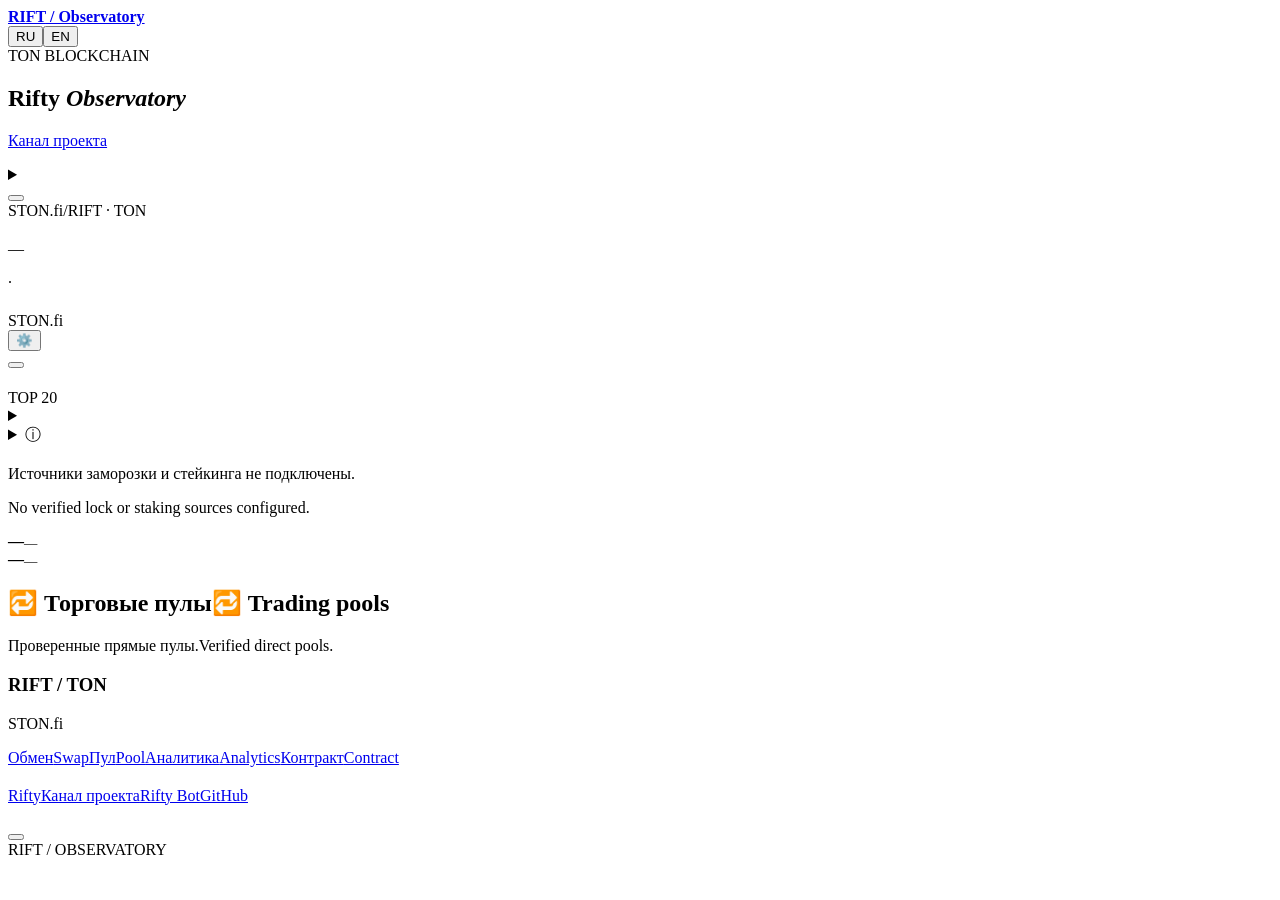
<file: web/page.html>
<!doctype html>
<html lang="ru"><head>
<meta charset="utf-8"><meta name="viewport" content="width=device-width,initial-scale=1">
<meta name="theme-color" content="#070d21"><meta name="description" content="RIFT Observatory — сделки STON.fi и DeDust, держатели и подтверждённые сжигания RIFT в сети TON.">
<title>Rifty Observatory</title><style>/*STYLE*/</style>
</head><body id="top">
<header><div class="wrap nav">
<a class="brand" href="#top"><span class="brandMark" aria-hidden="true"></span><strong>RIFT<span> / Observatory</span></strong></a>
<nav id="nav" aria-label="Observatory"><a href="#market" data-t="navMarket"></a><a href="#activity" data-t="activity"></a><a href="#wallets" data-t="wallets"></a><a href="#pools" data-t="navLiquidity"></a><a href="#supply" data-t="navSupply"></a><a href="#links" data-t="links"></a></nav>
<div class="langs" aria-label="Language"><button id="ru" lang="ru">RU</button><button id="en" lang="en">EN</button></div>
</div></header>
<main class="wrap"><section class="hero"><div class="herotext"><div class="eyebrow heroChain"><span class="brandInline" data-brand="ton">TON BLOCKCHAIN</span></div><h1>Rifty <em>Observatory</em></h1><p data-t="intro"></p><div class="introLinks"><a href="#market" data-t="toMarket"></a><a href="https://t.me/riftycommunity" target="_blank" rel="noopener noreferrer" data-t="projectChannel">Канал проекта</a></div></div><div class="heroArt" role="img" aria-label="Rifty"></div></section>
<section class="syncBar" aria-label="Data updates"><div><p id="syncStatus" role="status" aria-live="polite"></p><small id="syncDetail"></small><details id="sectionStatus"><summary id="sectionStatusTitle"></summary><div id="sectionStatusRows"></div></details></div><button id="refreshData" type="button"></button></section>
<section class="panel graph" id="market"><div class="graphTop"><div><div class="eyebrow marketChain"><span class="brandInline" data-brand="ston">STON.fi</span><span>/</span><span class="brandInline" data-brand="project">RIFT</span> · <span class="brandInline" data-brand="ton">TON</span></div><h2 data-t="price"></h2><div class="capHeadline"><div id="lastPrice" class="price">—</div><span id="capChange" class="capChange"></span></div><p id="capPeriod" class="note"></p></div><div class="graphControls"><div id="currency" class="tabs" role="group"></div><div id="periods" class="tabs" role="group"></div></div></div>
<div class="chartCaption"><span class="lineKey"></span><span id="chartUnit"></span><span class="sep">·</span><span data-t="burnKey"></span></div>
<div id="plot"></div><section class="volumeBlock" aria-labelledby="volumeTitle"><div class="volumeHeading"><strong id="volumeTitle" data-t="volumeTitle"></strong><div class="volumeKeys"><span id="volumeBuys"></span><span id="volumeSells"></span></div></div><div id="tradeVolume"></div><small id="volumeEmpty" class="note" data-t="volumeEmpty"></small></section><div class="capRange"><span id="capLow"></span><span id="capHigh"></span></div></section>
<section class="summary"><div class="sectionHeading"><h2 data-t="summary"></h2></div><div id="stats"></div></section>

<div class="columns"><section id="activity" class="panel"><div class="sectionHeading"><h2 data-t="activity"></h2><span class="tag dexTag"><span class="brandInline" data-brand="ston">STON.fi</span></span></div><div class="feedFilterBar"><div id="filters" class="tabs"></div><button type="button" id="badgeFilterToggle" aria-controls="badgeFilterPanel" aria-expanded="false"><span aria-hidden="true">⚙️</span> <span data-t="filterButton"></span> <span id="badgeFilterCount" aria-live="polite"></span></button></div><div id="badgeFilterPanel" class="filterPanel" hidden><label class="onlyBadges"><input type="checkbox" id="feedDomains"><span data-t="withBadges"></span></label><div class="tradeSize"><label><input type="checkbox" id="largeTrades"><span data-t="largeTrades"></span></label><label><span data-t="minimumSize"></span><input type="number" min="0" step="any" value="20" inputmode="decimal" id="minTradeSize" disabled></label></div><div class="filterBadgesHeading"><strong data-t="filterByBadges"></strong><button type="button" id="clearBadgeFilters" data-t="filterReset"></button></div><input type="search" id="badgeFilterSearch" class="badgeFilterSearch" autocomplete="off" spellcheck="false" aria-label="Search badges"><div id="badgeFilterList" class="badgeFilterList"></div><p class="filterHint" data-t="filterHint"></p></div><div id="feed"></div><button class="more" id="more"></button></section>
<section id="wallets" class="panel"><div class="sectionHeading"><h2 data-t="wallets"></h2><span class="tag">TOP 20</span></div><div class="tabs" id="views"></div><div id="sellerPeriods" class="smallTabs"></div><details class="walletSearch"><summary data-t="walletSearch"></summary><form class="walletSearchForm" id="walletSearchForm"><input id="walletQuery" aria-label="TON" type="search" maxlength="253" spellcheck="false" autocapitalize="off" autocomplete="off" required><button id="walletFind" type="submit"></button></form><div class="walletResult" id="walletResult" role="status" hidden></div></details><details class="badgeLegend"><summary><span aria-hidden="true">ⓘ </span><span data-t="badgeLegend"></span></summary><dl><dt>OG</dt><dd data-t="badgeOg"></dd><dt>+888</dt><dd data-t="badgeFragment"></dd><dt>0000.ton</dt><dd data-t="badgeDigits"></dd><dt>🔥</dt><dd data-t="badgeBurn"></dd></dl></details><div id="rank"></div><button id="holdersMore" type="button" class="more" aria-controls="rank" aria-expanded="false" hidden></button></section></div>
<section id="supply" class="panel resources supplyPanel"><h2 data-t="supplyTitle"></h2><p class="note" lang="ru">Источники заморозки и стейкинга не подключены.</p><p class="note" lang="en">No verified lock or staking sources configured.</p><div class="supplyGrid"><div><span data-t="supplyFrozen"></span><strong id="frozenTotal">—</strong><small id="frozenUsd">—</small></div><div><span data-t="supplyStaked"></span><strong id="stakingTotal">—</strong><small id="stakingUsd">—</small></div></div></section>
<section id="pools" class="panel resources" aria-labelledby="pools-title"><h2 id="pools-title"><span lang="ru">🔁 Торговые пулы</span><span lang="en">🔁 Trading pools</span></h2><p class="poolIntro"><span lang="ru">Проверенные прямые пулы.</span><span lang="en">Verified direct pools.</span></p><div class="poolGrid knownPools"><article class="poolCard" data-quote-address="EQAAAAAAAAAAAAAAAAAAAAAAAAAAAAAAAAAAAAAAAAAAAM9c"><h3>RIFT / TON</h3><p>STON.fi</p><div class="poolActions"><a href="https://app.ston.fi/swap?ft=EQBvpKspmZ6Wk6Hc9VZptfHdh2HPoWFVTQi9oZEIcXl3_5kr&amp;tt=TON"><span lang="ru">Обмен</span><span lang="en">Swap</span></a><a href="https://app.ston.fi/pools/EQDjATfeG1bF8gQSsyCWSZCNW4M-iGQ-26paGU-L4SUmTagP"><span lang="ru">Пул</span><span lang="en">Pool</span></a><a href="https://www.geckoterminal.com/ton/pools/EQDjATfeG1bF8gQSsyCWSZCNW4M-iGQ-26paGU-L4SUmTagP"><span lang="ru">Аналитика</span><span lang="en">Analytics</span></a><a href="https://gram.org/address/EQDjATfeG1bF8gQSsyCWSZCNW4M-iGQ-26paGU-L4SUmTagP"><span lang="ru">Контракт</span><span lang="en">Contract</span></a></div></article></div><div class="poolGrid" id="discoveredPools" hidden></div><p class="poolSources" id="poolChecked"></p></section>
<section id="links" class="panel resources"><h2 data-t="links"></h2><div class="resourcesGrid"><article><h3 data-t="projectResources"></h3><div class="resourceList"><a href="https://rifty.run.place/" target="_blank" rel="noopener noreferrer">Rifty</a><a href="https://t.me/riftycommunity" target="_blank" rel="noopener noreferrer" data-t="projectChannel">Канал проекта</a><a href="https://t.me/riftycoinbot" target="_blank" rel="noopener noreferrer">Rifty Bot</a><a href="https://github.com/Freebielife/RIFT">GitHub</a></div></article><article><h3 data-t="contractLabel"></h3><p class="contract" id="contractAddress"></p><div class="resourceList"><a id="contract" data-t="exploreContract"></a><button id="copy"></button></div></article></div></section>
<footer><span>RIFT / OBSERVATORY</span><a href="#top" data-t="up"></a></footer></main>

<script id="snapshot" type="application/json">__SNAPSHOT__</script><script>/*LOADER*/</script><script>/*MARKET_CAP*/</script><script>/*ICONS*/</script><script>/*APP*/</script></body></html>
</file>
